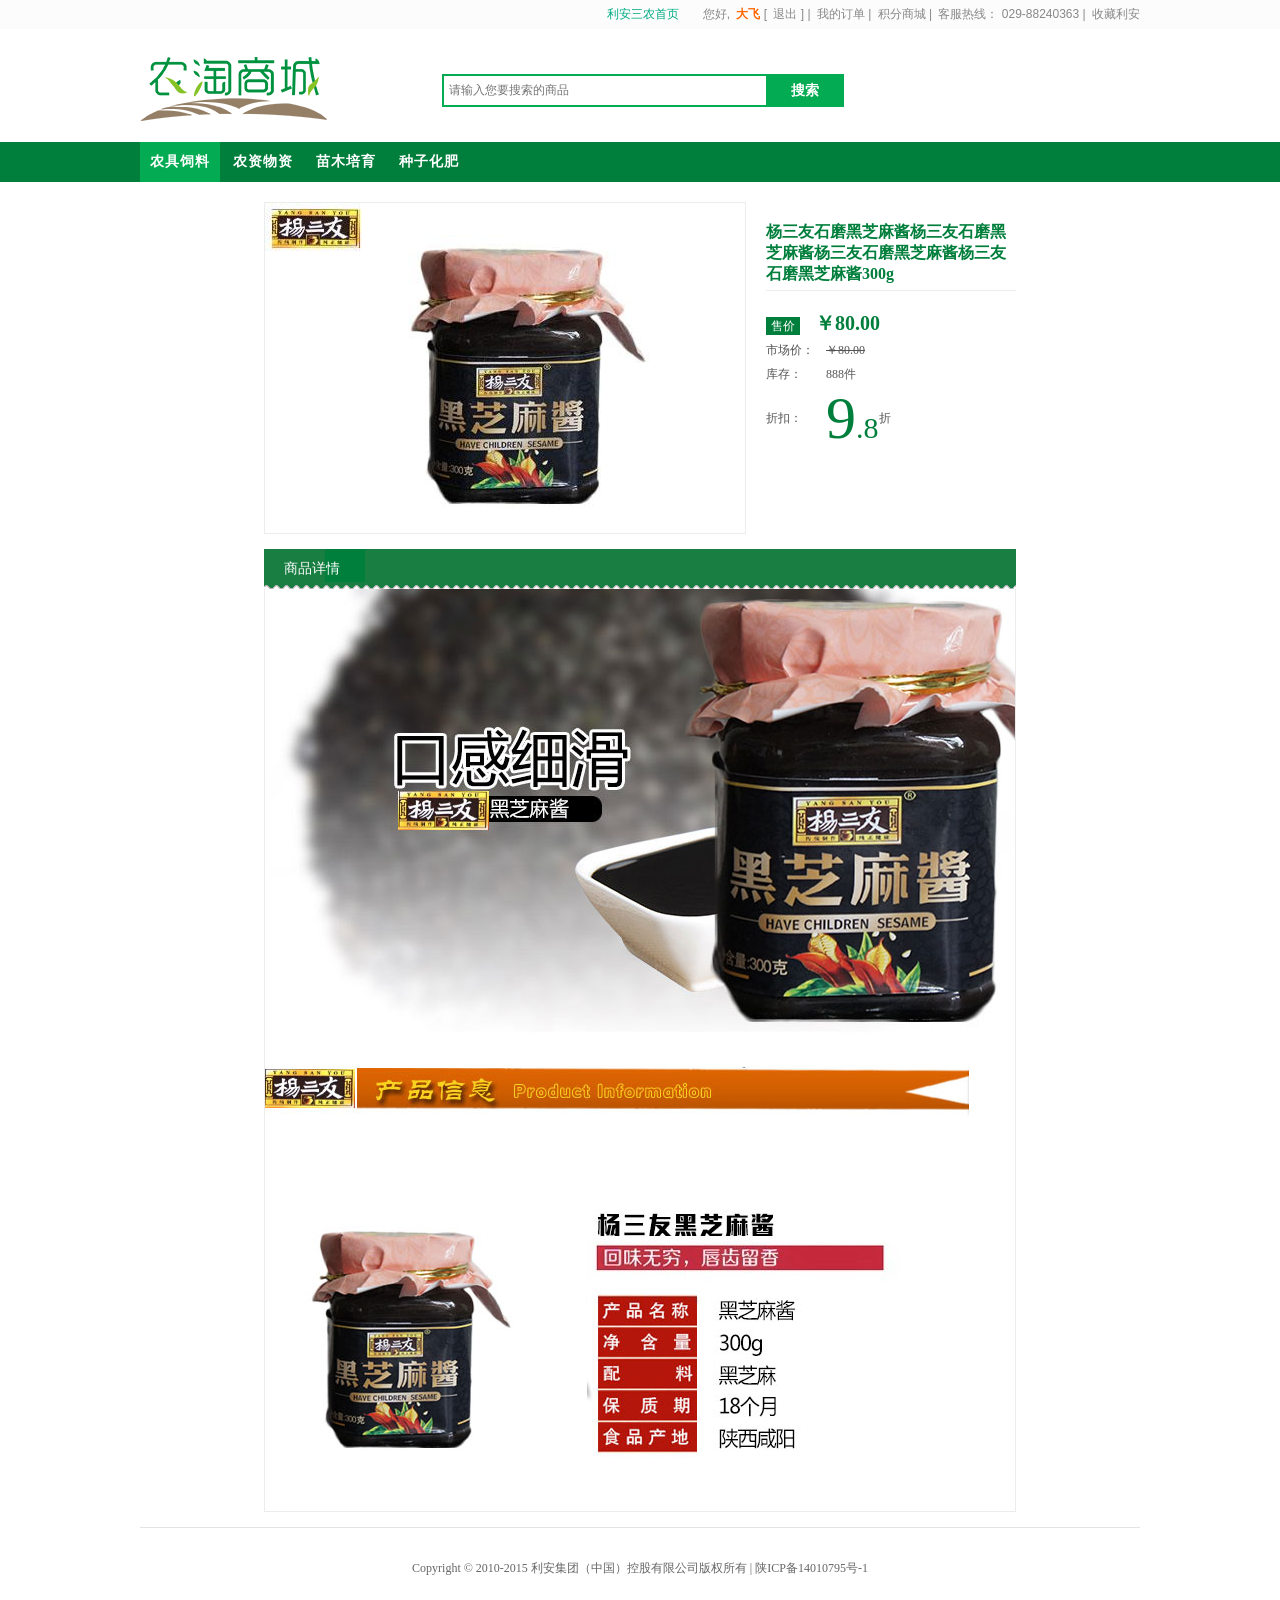
<file: index.html>
<!DOCTYPE html PUBLIC "-//W3C//DTD XHTML 1.0 Transitional//EN" "http://www.w3.org/TR/xhtml1/DTD/xhtml1-transitional.dtd">
<html xmlns="http://www.w3.org/1999/xhtml">
<head>
<meta http-equiv="Content-Type" content="text/html; charset=utf-8" />
<title>2购物车</title>
<link href="css/reset.css" rel="stylesheet" type="text/css" />
<link href="css/public.css" rel="stylesheet" type="text/css" />
<link href="css/page.css" rel="stylesheet" type="text/css" />
<link href="css/index.css" rel="stylesheet" type="text/css" />
</head>
<!---->
<body>
<div id="nav" class="nav">
<!--sign start-->
<div class="sign">
    <div class="header">
        <div class="head_03_right">
            <a href="http://www.lianshequ.com" class="none2">
                利安三农首页
            </a>
            您好,
            <strong>
                <a href="http://mall.lianshequ.com/Users.html" style="color:#FF6600;font-weight:bold;">
                    大飞
                </a>
            </strong>
            [
            <a id="logout" href="javascript:;">
                退出
            </a>
            ] |
            <a href="http://mall.lianshequ.com/Users/buyer.html" class="nonr_a">
                我的订单
            </a>
            |
            <a href="http://mall.lianshequ.com/Jifen.html" target="_blank" class="nonr_a">
                积分商城
            </a>
            |
            <a class="nonr_a phoneno">
                客服热线： 029-88240363
            </a>
            |
            <a href="javascript:void(0)" onClick="shoucang(document.title,window.location)"
            class="wd">
                收藏利安
            </a>
        </div>
    </div>
</div>
<!--sign end-->
<!--title start-->
<div class="logotop">
    <div class="logotop_left">
        <a href="http://mall.lianshequ.com/">
            <img src="images/logo.png" alt="农淘商城 " />
        </a>
    </div>
    <div class="logotop_right">
        <form action="/s/0.html" method="get" id="search_form">
            <script>
                jQuery(function($) {
                    if (! ('placeholder' in document.createElement('input'))) {
                        $('#search-keyword').focusin(function() {
                            if ($(this).val() == $(this).attr('placeholder')) {
                                $(this).val("");
                            }
                        }).focusout(function() {
                            if ($(this).val() == "") {
                                $(this).val($(this).attr('placeholder'));
                            }
                        });
                    }
                });
            </script>
            <script>
                //	var imgflag = 0;
                //	alert(imgflag);
                $(function() {
    
    })
            </script>
            <table>
                <tr>
                    <td>
                        <input class="text" name="k" type="text" id="search-keyword" value=""
                        placeholder="请输入您要搜索的商品" />
                    </td>
                    <td>
                        <input type="submit" class="bottom" value="搜索" />
                    </td>
                </tr> 
            </table>
        </form>
    </div>
    
</div>
<!--title end-->
<div class="clear"></div>
<!--Navigation start-->
<div class="nav-con">
    <div class="navigation">
        <a href="#" title="" class="active">农具饲料</a>
        <a href="#" title="">农资物资</a>
        <a href="#" title="">苗木培育</a>
        <a href="#" title="">种子化肥</a>
    </div>
</div>
<!--Navigation end-->
</div>

<!--content start-->
<div class="content">
	<div class="preview">
    	<div class="preview_left">
        	<img src="images/cs.jpg"/>
        </div>
    	<div class="preview_right">
        	<h4>杨三友石磨黑芝麻酱杨三友石磨黑芝麻酱杨三友石磨黑芝麻酱杨三友石磨黑芝麻酱300g</h4>
            <p><span>售价</span><font class="sj">￥80.00</font></p>
            <p><i>市场价：</i><font class="sc">￥80.00</font></p>
            <p><i>库存：</i><font>888件</font></p>
            <p style="margin-top:20px;"><i>折扣：</i><em><b>9</b>.8</em>折</p>
        </div>
        <div class="clear"></div>
        <div class="details">商品详情</div>
        <div class="preview_cont">
        	<img src="images/1.jpg"/>
        	<img src="images/2.jpg"/>
        </div>
    </div>
</div>
<!--content end-->
<!--footer start-->
<div class="footer">
	<p>Copyright © 2010-2015 利安集团（中国）控股有限公司版权所有 | 陕ICP备14010795号-1</p>
</div>
<!--footer end-->
</body>
</html>
</file>
<file: css/public.css>
@charset "utf-8";
/* CSS Document */
/*
	农淘商城首页
	Author:Parker
	Date:2015/6/30
*/

/*登录开始*/
.sign {
	width: 100%;
	height: 29px;
	background: #fcfcfc;
	color: #888;
}

.header {
	width: 1000px;
	height: 29px;
	margin: 0 auto;
	color: #888;
}

.header a {
	color: #888;
	margin-left: 3px;
}

.header a:hover {
	color: #f67a06;
}

.head_03_left {
	height: 29px;
	line-height: 29px;
	float: left;
	display: inline;
	text-align: left;
	font-family: Verdana, Geneva, sans-serif;
	font-size: 12px;
	color: #888;
}

.head_03_right {
	height: 29px;
	line-height: 29px;
	float: right;
	display: inline;
	text-align: right;
	font-family: Verdana, Geneva, sans-serif;
	font-size: 12px;
	color: #888;
}

.none {
	margin-right: 10px;
}

.head_03_right .none2 {
	margin-right: 20px;
	color: #00ab84;
}
/*登录结束*/

.logotop {
	width: 1000px;
	height: 78px;
	margin: 0 auto;
	margin-top: 20px;
}

.logotop_left {
	width: 280px;
	height: 78px;
	float: left;
	display: inline;
}

.logotop_right {
	width: 411px;
	height: 33px;
	margin-left: 20px;
	margin-top: 23px;
	float: left;
	display: inline;
}

.logotop_right form .text {
	width: 318px;
	height: 29px;
	border: solid 2px #03ac53 !important;
	line-height: 29px;
	font-size: 12px;
	padding-left: 5px;
	color: #666666;
	outline: none;
}

.logotop_right form .bottom {
	width: 78px;
	height: 33px;
	background: #03ac53 !important;
	border: none;
	cursor: pointer;
	position: relative;
	left: -5px;
	color: #fff;
	font-size: 14px;
	font-weight: bold;
}

.logotop_right table strong {
	font-weight: normal;
	color: #666666;
	position: relative;
	top: 3px;
}

.logotop_right table a {
	margin-right: 10px;
	color: #666666;
	position: relative;
	top: 3px;
}

.logotop_right table a:hover {
	color: #2f6ebe;
}

.gwc {
	width: 150px;
	height: 31px;
	border: solid 1px #e3e3e3;
	background: url(../images/gwc.png) no-repeat 12px center;
	float: right;
	display: inline;
	line-height: 33px;
	text-align: center;
	color: #666666;
	padding-left: 10px;
	margin-top: 23px;
	position: relative;
}

.gwc a {
	color: #666666;
}

.gwc a:hover {
	color: #ff7500;
	text-decoration: none;
}

.gwc .gwc2 {
	margin-left: 30px;
}

.gwc img {
	margin-left: 5px;
	margin-top: 2px;
	position: relative;
	top: 3px;
	_ top: 13px;
	left: -5px;
}

.wdla {
	width: 80px;
	height: 40px;
	float: left;
	display: inline;
	line-height: 40px;
	text-align: center;
	position: absolute;
	top: 19px;
	right: 170px;
	border: solid 1px #cccccc;
	padding-left: 7px;
	background: #fbfbfb;
}

.wdla a {
	color: #666666;
	background: url(../images/wdla.png) no-repeat left center;
	display: block;
	width: 80px;
	height: 40px;
	padding-left: 6px;
}

.wdla a:hover {
	color: #ff7500;
}

.imghover {
	-webkit-transform: rotate(-90deg);
	-moz-transform: rotate(-90deg);
	-ms-transform: rotate(-90deg);
	transform: rotate(-90deg);
}

.settleup-content {
	width: 350px;
	border: solid 1px #e3e3e3;
	background: #fff;
	border-top: none;
	position: absolute;
	right: -1px;
	top: 31px;
	display: none;
}

.shoplist {
	max-height: 300px !important;
	overflow: hidden;
}

.settleup-content table {
	width: 100%;
	margin: 0;
	padding: 0;
	background: #fff;
}

.settleup-content table tr {
	border: 1px dotted #ccc;
	border-left: none;
	border-right: none;
	height: 75px;
	margin: 0;
	padding: 0;
}

.settleup-content table tr:hover {
	background: #f9f9f9;
}

.settleup-content table tr td:first-child {
	width: 70px;
	margin: 0;
	padding: 0;
}

.settleup-content table tr td:first-child img {
	width: 50px;
	height: 50px;
	border: 1px dotted #cccccc;
	padding: 5px;
	margin: 0;
}

.settleup-content table tr td:nth-child(2) {
	width: 160px;
	height: 60px;
	line-height: 20px;
	padding: 5px 0;
	font-size: 12px;
	color: #666;
	text-align: left;
}

.settleup-content table tr td:nth-child(2) a {
	color: #666;
	text-decoration: none;
}

.settleup-content table tr td:nth-child(2) a:hover {
	color: #cc3333;
	text-decoration: underline;
}

.settleup-content table tr td:nth-child(3) {
	width: 80px;
	height: 70px;
	font-size: 12px;
	color: #666;
}

.settleup-content table tr td:nth-child(3) span {
	color: #cc3333;
	font-weight: bold;
	font-family: Microsoft YaHei;
}

.total {
	width: 330px;
	height: 50px;
	background: #ddd;
	padding: 0 10px;
	text-align: right;
}

.total .shopNum {
	font-family: Microsoft YaHei;
	font-size: 14px;
	line-height: 50px;
	margin-right: 10px;
}

.total .shopNum b {
	color: #cc3333;
	font-weight: bold;
}

.goGwc {
	display: inline-block;
	width: 90px;
	height: 30px;
	margin-top: 6px;
	background: #E4393C;
	color: #fff;
	text-align: center;
	font-weight: 700;
	line-height: 30px;
	border-radius: 3px;
	-moz-border-radius: 3px;
	-webkit-border-radius: 3px;
}

a.goGwc {
	color: #fff !important;
	text-decoration: none;
}

.goGwc:hover {
	background: #f8272b;
}

.nogoods {
	background: #fff url(../images/nogoods.jpg) no-repeat;
	height: 50px;
	line-height: 50px;
	margin: 20px;
	margin-left: 40px;
	padding-left: 30px;
	font-family: Microsoft YaHei;
	font-size: 13px;
	color: #555;
	z-index: 9999;
	/*display:none;*/
}

/*导航开始*/
.nav {
	width: 100%;
	background: #fff;
	position: relative;
	top: 0;
	left:0;
}

.nav-con {
	width: 100%;
	height: 40px;
	background: #007f3c;
	margin-top: 15px;
}

.navigation {
	width: 1000px;
	height: 40px;
	margin: 0 auto;
}

.navigation a {
	display: inline-block;
	width: 80px;
	height: 40px;
	line-height: 40px;
	font-family: Microsoft YaHei;
	font-size: 14px;
	text-align: center;
	color: #fff;
	font-weight: bold;
	letter-spacing: 1px;
}

.navigation .active {
	background: #03ac53;
	color: #fff;
}
/*导航结束*/
/*主体内容开始*/
.content {
	width: 1000px;
	height: auto;
	margin: 0 auto;
	margin-top: 20px;
}
/*主体内容结束*/
/*尾部开始*/
.footer {
	width: 1000px;
	height: auto;
	border-top: solid 1px #e3e3e3;
	margin: 0 auto;
	margin-top: 15px;
}

.footer p {
	text-align: center;
	line-height: 80px;
	height: 80px;
	font-family: Microsoft YaHei;
	color: #666;
}
/*尾部结束*/
</file>
<file: css/page.css>
@charset "utf-8";
/* CSS Document */

/*
	分页样式
	Author:Parker
	Date:2015/6/25
*/

.page{
	clear:both;
	width:100%;
	text-align:right;
	height:45px;
	line-height:60px;
}
.page a{
	margin-left:2px;
	*zoom: 1;
	padding: 4px 10px 4px;
	margin-bottom: 0;
	font-size: 13px;
	line-height: 18px;
	color: #333333;
	text-align: center;
	text-shadow: 0 1px 1px rgba(255, 255, 255, 0.75);
	vertical-align: middle;
	background-color: #f5f5f5;
	background-image: -moz-linear-gradient(top, #ffffff, #e6e6e6);
	background-image: -ms-linear-gradient(top, #ffffff, #e6e6e6);
	background-image: -webkit-gradient(linear, 0 0, 0 100%, from(#ffffff), to(#e6e6e6));
	background-image: -webkit-linear-gradient(top, #ffffff, #e6e6e6);
	background-image: -o-linear-gradient(top, #ffffff, #e6e6e6);
	background-image: linear-gradient(top, #ffffff, #e6e6e6);
	background-repeat: repeat-x;
	filter: progid:DXImageTransform.Microsoft.gradient(startColorstr='#ffffff', endColorstr='#e6e6e6', GradientType=0);
	border-color: #e6e6e6 #e6e6e6 #bfbfbf;
	border-color: rgba(0, 0, 0, 0.1) rgba(0, 0, 0, 0.1) rgba(0, 0, 0, 0.25);
	filter: progid:dximagetransform.microsoft.gradient(enabled=false);
	border: 1px solid #cccccc;
	border-bottom-color: #b3b3b3;
	-webkit-border-radius: 4px;
	-moz-border-radius: 4px;
	border-radius: 4px;
	-webkit-box-shadow: inset 0 1px 0 rgba(255, 255, 255, 0.2), 0 1px 2px rgba(0, 0, 0, 0.05);
	-moz-box-shadow: inset 0 1px 0 rgba(255, 255, 255, 0.2), 0 1px 2px rgba(0, 0, 0, 0.05);
	box-shadow: inset 0 1px 0 rgba(255, 255, 255, 0.2), 0 1px 2px rgba(0, 0, 0, 0.05);
	cursor: pointer;
	*margin-left: .3em;	
	behavior:url(PIE.htc);
}

.page .current{ 
	margin-left:2px;
	*zoom: 1;
	padding: 4px 10px 4px;
	margin-bottom: 0;
	font-size: 13px;
	line-height: 18px;
	color: #333333;
	text-align: center;
	text-shadow: 0 1px 1px rgba(255, 255, 255, 0.75);
	vertical-align: middle;
	background-color: #f5f5f5;
	background-image: -moz-linear-gradient(top, #ffffff, #e6e6e6);
	background-image: -ms-linear-gradient(top, #ffffff, #e6e6e6);
	background-image: -webkit-gradient(linear, 0 0, 0 100%, from(#ffffff), to(#e6e6e6));
	background-image: -webkit-linear-gradient(top, #ffffff, #e6e6e6);
	background-image: -o-linear-gradient(top, #ffffff, #e6e6e6);
	background-image: linear-gradient(top, #ffffff, #e6e6e6);
	background-repeat: repeat-x;
	filter: progid:DXImageTransform.Microsoft.gradient(startColorstr='#ffffff', endColorstr='#e6e6e6', GradientType=0);
	filter: progid:dximagetransform.microsoft.gradient(enabled=false);
	border-bottom-color: #b3b3b3;
	-webkit-border-radius: 4px;
	-moz-border-radius: 4px;
	border-radius: 4px;
	-webkit-box-shadow: inset 0 1px 0 rgba(255, 255, 255, 0.2), 0 1px 2px rgba(0, 0, 0, 0.05);
	-moz-box-shadow: inset 0 1px 0 rgba(255, 255, 255, 0.2), 0 1px 2px rgba(0, 0, 0, 0.05);
	box-shadow: inset 0 1px 0 rgba(255, 255, 255, 0.2), 0 1px 2px rgba(0, 0, 0, 0.05);
	cursor: pointer;
	*margin-left: .3em;
	background:#59a8eb;
	color:#fff;
	behavior:url(PIE.htc);
}
.page a:hover,
.page a:active,
.page a.active,
.page a.disabled,
.page a[disabled] {
	background-color: #e6e6e6;
}
.page a:active,
.page a.active {
	background-color: #cccccc \9;
}
.page a:first-child {
	*margin-left: 0;
}
.page a:hover {
	color: #333333;
	text-decoration: none;
	background-color: #e6e6e6;
	background-position: 0 -15px;
	-webkit-transition: background-position 0.1s linear;
	-moz-transition: background-position 0.1s linear;
	-ms-transition: background-position 0.1s linear;
	-o-transition: background-position 0.1s linear;
	transition: background-position 0.1s linear;
}
.page a:focus {
	outline: thin dotted #333;
	outline: 5px auto -webkit-focus-ring-color;
	outline-offset: -2px;
}
.page a.active,
.page a:active {
	background-image: none;
	-webkit-box-shadow: inset 0 2px 4px rgba(0, 0, 0, 0.15), 0 1px 2px rgba(0, 0, 0, 0.05);
	-moz-box-shadow: inset 0 2px 4px rgba(0, 0, 0, 0.15), 0 1px 2px rgba(0, 0, 0, 0.05);
	box-shadow: inset 0 2px 4px rgba(0, 0, 0, 0.15), 0 1px 2px rgba(0, 0, 0, 0.05);
	background-color: #e6e6e6;
	background-color: #d9d9d9 \9;
	outline: 0;
}
.page a.disabled,
.page a[disabled] {
	cursor: default;
	background-image: none;
	background-color: #e6e6e6;
	opacity: 0.65;
	filter: alpha(opacity=65);
	-webkit-box-shadow: none;
	-moz-box-shadow: none;
	box-shadow: none;
}
.page .rows{
	margin-left:5px;
}
</file>
<file: css/index.css>
@charset "utf-8";
/* CSS Document */
/*
	农淘商城首页
	Author:Parker
	Date:2015/6/30
*/
*{
	margin:0;
	padding:0;
}
body{
	font-size:12px;
	color:#555;
	-webkit-font-smoothing:antialiased;
	
}

a{
	text-decoration:none;
}
a:hover{
	text-decoration:underline;
}
img{
	border:none;
	overflow:hidden;
}
li{
	list-style:none;
}



/*主体内容开始*/
.content {
	width: 1000px;
	height: auto;
	margin: 0 auto;
	margin-top: 20px;
}

.con-top {
	width: 100%;
	height: 30px;
	border-bottom: solid 2px #e3e3e3;
}

.con-top span {
	line-height: 24px;
	font-size: 14px;
	font-family: Microsoft YaHei;
	background: url(../images/sanjiao.gif) no-repeat left center;
	padding-left: 18px;
	margin-left: 8px;
}

.con-stat {
	width: 100%;
	height: 40px;
	line-height: 40px;
	margin-bottom: 5px;
	font-family: Microsoft YaHei;
}

.con-stat-left {
	width: 100px;
	float: left;
	display: inline;
	margin-left: 10px;
}

.con-stat-right {
	width: 400px;
	float: right;
	display: inline;
	text-align: right;
	margin-right: 5px;
}

.con-stat-right span {
	display: inline-block;
	height: 24px;
	text-align: center;
	border: solid 1px #e3e3e3;
	line-height: 24px;
	margin-right: 5px;
	padding-left: 10px;
	padding-right: 10px;
	cursor:pointer;
}

.con-stat-right .top {
	background: url(../images/top.png) no-repeat left center;
	padding-left: 20px;
}

.con-stat-right .btm {
	background: url(../images/bottom.png) no-repeat left center;
	padding-left: 20px;
}

.con-sub {
	width: 1000px;
	height: auto;
	font-size: 0;
}

.con-shop {
	font-size: 14px;
	width: 318px;
	height: 298px;
	float: left;
	display: inline;
	margin: 5px 6px;
	border: solid 1px #e3e3e3;
	-webkit-border-radius: 5px;
	-moz-border-radius: 5px;
	-o-border-radius: 5px;
	border-radius: 5px;
	background: #fafafa;
	z-index: 2;
	text-align: center;
	cursor: pointer;
	behavior:url(PIE.htc);
}
.con-shop:hover {
	font-size: 14px;
	width: 318px;
	height: 298px;
	float: left;
	display: inline;
	margin: 5px 6px;
	border: solid 1px #007f3c;
	-webkit-border-radius: 5px;
	-moz-border-radius: 5px;
	-o-border-radius: 5px;
	border-radius: 5px;
	background: #fafafa;
	z-index: 2;
	text-align: center;
	cursor: pointer;
	behavior:url(PIE.htc);
}

.con-shop img {
	width: 300px;
	height: 206px;
	margin-top: 9px;
	-moz-transition: all 1s;
	-webkit-transition: all 1s;
	-o-transition: all 1s;
	transition: all 1s;
}

.con-shop img:hover {
	-webkit-box-shadow: 0px 0px 10px #007f3c;
	-moz-box-shadow: 0px 0px 10px #007f3c;
	-o-box-shadow: 0px 0px 10px #007f3c;
	box-shadow: 0px 0px 10px #007f3c;
}

.con-shop h4 {
	font-family: Microsoft YaHei;
	font-size: 14px;
	line-height: 40px;
	color: #666;
	font-weight: bold;
}

.con-shop h5 {
	font-family: Microsoft YaHei;
	font-size: 16px;
	line-height: 40px;
	color: #03ac53;
	font-weight: bold;
	position: relative;
}

.con-shop h5 span {
	position: absolute;
	right: 10px;
	top: 0px;
	font-size: 12px;
	color: #888;
	font-weight: normal;
}

.page div {
	padding-right: 5px;
}

.page .current {
	background: #03ac53 !important;
}
/*主体内容结束*/

/*购物车开始*/
.shopcat{ width:998px; border:solid 1px #e3e3e3; margin-top:15px;}
.shopcat .shop-title{ width:998px; height:40px; line-height:40px; background:#f7f7f7;}
.shopcat .shop-title span{ color:#666;font-family: Microsoft YaHei;} 
.shopcat .shop-title .shop-one{ margin-left:25px;}
.shopcat .shop-title .shop-one input{ vertical-align:middle; margin-right:5px;}
.shopcat .shop-title .shop-two{ margin-left:160px; }
.shopcat .shop-title .shop-tr{ margin-left:200px;}
.shopcat .shop-title .shop-four{ margin-left:110px;}
.shopcat .shop-title .shop-five{ margin-left:110px;}
.shopcat .shop-title .shop-six{ margin-left:110px;}

.shopcat .cat{ width:998px;}
.shopcat .cat .cat-box{ width:998px; height:100px; border-bottom:dotted 1px #e3e3e3; 	-moz-transition: all 1s;
	-webkit-transition: all 1s;
	-o-transition: all 1s;
	transition: all 1s; cursor:pointer; color:#888;}
.shopcat .cat .cat-box:hover{background:#f8fffb;}
.shopcat .cat .cat-box .cat-box-one{ width:62px; height:100px;  text-align:center;  float:left; display:inline; }
.shopcat .cat .cat-box .cat-box-one input{ margin-top:40px;}
.shopcat .cat .cat-box .cat-box-two{ width:350px; height:100px;  text-align:center;  float:left; display:inline; margin-left:14px;  }
.shopcat .cat .cat-box .cat-box-two .commodity{ width:300px; height:59px; margin:0 auto; margin-top:20px;}
.shopcat .cat .cat-box .cat-box-two .commodity img{ width:80px; height:55px; padding:2px; border:dotted 1px #ccc; float:left;}
.shopcat .cat .cat-box .cat-box-two .commodity h4{ width:180px; float:left; line-height:20px; padding-left:15px; text-align:left;}
.shopcat .cat .cat-box .cat-box-two .commodity h4 a{ color:#007f3c;}
.shopcat .cat .cat-box .cat-box-tr{ width:88px; height:100px;  text-align:center; float:left; display:inline; line-height:100px;  }
.shopcat .cat .cat-box .cat-box-four{ width:120px; height:100px;  text-align:center;   float:left; display:inline;margin-left:33px; line-height:100px;  }
.shopcat .cat .cat-box .cat-box-five{ width:120px; height:100px;  text-align:center;  float:left; display:inline;margin-left:17px; line-height:100px;  }
.shopcat .cat .cat-box .cat-box-six{ width:120px; height:100px;  text-align:center;  float:left; display:inline;  margin-left:17px; line-height:100px;}
.goodsNum{width:38px; height:20px; border:1px solid #CCC; margin:0 6px 0 6px; text-align:center;}
.jian{color:#351C20; width:19px; height:19px; padding:1px 7px; border:1px solid #ccc;}
.jia{color:#351C20; width:19px; height:19px; padding:1px 5px; border:1px solid #ccc; cursor:pointer;}
.changeJian{ cursor: not-allowed; opacity: 0.3; filter:alpha(opacity=30);}
.set{ width:100%; height:60px; line-height:60px; text-align:right;}
.set input{ margin-right:20px; margin-left:10px; cursor:pointer; width:100px; height:36px;}
/*购物车结束*/

/*收货人信息开始*/
.consignee{ width:100%; height:auto;}
.consignee form{ display:block; width:330px; margin:0 auto; margin-top:40px; margin-bottom:60px;}
.consignee form label{ font-family: Microsoft YaHei; font-size:14px; color:#666;}
.consignee form input{ width:250px; height:40px; line-height:40px; border:none; border:solid 1px #e3e3e3; outline:none; margin-top:25px;  -webkit-border-radius:3px; -moz-border-radius:3px; -o-border-radius:3px; border-radius:3px;  behavior:url(PIE.htc); font-family: Microsoft YaHei; font-size:14px; color:#666; }
.consignee form input[type="text"]{ padding-left:10px;}
.consignee form .btn{ width:100px; font-family: Microsoft YaHei; cursor:pointer; margin-left:224px; color:#fff; border:none; background:none; background:#03ac53;}
.consignee form .btn:hover{background:#007f3c;}
/*收货人结束*/

/*修改密码开始*/
.personal{ width:998px; height:auto; margin:0 auto; margin-top:15px; overflow:hidden; border:1px solid #e3e3e3;}
.pes-left{ width:200px;  float:left; display:inline; }
.pes-left ul{}
.pes-left ul li{ width:100%; height:40px; line-height:40px; text-align:center; border-bottom:dotted 1px #e3e3e3;}
.pes-left ul li a{ text-decoration:none; font-family: Microsoft YaHei; font-size:14px; color:#666; }
.password{ background:url(../images/password.png) no-repeat left center; padding-left:20px;}
.person{background:url(../images/person.png) no-repeat left center; padding-left:20px; }
.pes-right{ width:797px;  float:right; display:inline;  border-left:1px solid #e3e3e3; }
.current{ background:#e3e3e3; }
.current a{color:#000 !important;}

.pes-right .pass{ display:block; width:530px; margin:0 auto; margin-top:40px; margin-bottom:60px;}
.pes-right .pass label{ font-family: Microsoft YaHei; font-size:14px; color:#666; display:inline-block; width:115px; text-align:right;}
.pes-right .pass input{ width:250px; height:40px; line-height:40px; border:none; border:solid 1px #e3e3e3; outline:none; margin-top:25px;  -webkit-border-radius:3px; -moz-border-radius:3px; -o-border-radius:3px; border-radius:3px;  behavior:url(PIE.htc); font-family: Microsoft YaHei; font-size:14px; color:#666; }
.pes-right .pass input{ padding-left:10px;}
.pes-right .pass .btn{ width:100px; font-family: Microsoft YaHei; cursor:pointer; margin-left:282px; color:#fff; border:none; background:none; background:#03ac53; padding:0;}
.pes-right .pass .btn:hover{background:#007f3c;}
.pes-right .pass span{ margin-left:5px; color:#999;}
.detailed{ height:90px;  text-align:right; padding-right:20px;}
.detailed select{ height:40px; line-height:40px; border:none; border:solid 1px #e3e3e3; outline:none; margin-top:25px;  -webkit-border-radius:3px; -moz-border-radius:3px; -o-border-radius:3px; border-radius:3px;  behavior:url(PIE.htc); font-family: Microsoft YaHei; font-size:14px; color:#666; padding-left:5px;}
.detailed input{ width:250px; height:40px; line-height:40px; border:none; border:solid 1px #e3e3e3; outline:none; margin-top:25px;  -webkit-border-radius:3px; -moz-border-radius:3px; -o-border-radius:3px; border-radius:3px;  behavior:url(PIE.htc); font-family: Microsoft YaHei; font-size:14px; color:#666; }
.detailed input{ padding-left:10px;}
.detailed .btn{ width:100px; font-family: Microsoft YaHei; cursor:pointer; color:#fff; border:none; background:none; background:#03ac53; padding:0;}
.detailed .btn:hover{background:#007f3c;}

/*修改密码结束*/

/*个人中心开始*/
.persons{ width:100%;}
.persons .shop-title{ width:100%; height:40px; line-height:40px; background:#f7f7f7;}
.persons .shop-title span{ color:#666;font-family: Microsoft YaHei;} 
.persons .shop-title .shop-one{ margin-left:25px;}
.persons .shop-title .shop-one input{ vertical-align:middle; margin-right:5px;}
.persons .shop-title .shop-two{ margin-left:120px; }
.persons .shop-title .shop-tr{ margin-left:102px;}
.persons .shop-title .shop-four{ margin-left:20px;}
.persons .shop-title .shop-five{ margin-left:45px;}
.persons .shop-title .shop-six{ margin-left:50px;}
.persons .shop-title .shop-seven{ margin-left:90px;}
.persons .cat{ width:998px;}
.persons .cat table{ border:solid 1px #f8f6f4; margin-top:20px; margin-left:28px;}
.persons .cat table tr td{ font-size:12px; border:solid 1px #F8F6F4; color:#666;}

.paddingleft10{ padding-left:10px;}
.pic{ float:left; margin-right:10px;}
.shopname{ float:left; width:100px; margin-top:10px;}
.danjia{ float:left; width:100px; line-height:30px; margin-top:10px; margin-left:10px; text-align:center;}
.shuliang{ float:left; line-height:30px; margin-top:10px;}
.persons .cat .buyertab{border-width:1px 0 0 1px;}
.persons .cat .buyertab td{border-width:0 1px 1px 0; }
.box3j{ margin:10px 0 10px 10px;}
.persons .page{ margin-bottom:20px; }
/*个人中心结束*/


/*二级分类开始*/
.classification{ width:1000px;  margin:0 auto; margin-top:20px;}
.classification a{color:#007f3c; text-decoration:none; font-family:Microsoft YaHei; font-size:24px; font-weight:bold; border:solid 1px #007f3c;  display:inline-block; width:200px; height:180px; line-height:180px;  text-align:center;-webkit-border-radius:3px; -moz-border-radius:3px; -o-border-radius:3px; border-radius:3px;	-moz-transition: all 0.5s; -webkit-transition: all 0.5s; -o-transition: all 0.5s; transition: all 0.5s; cursor:pointer; margin:15px 11px 18px;padding-left:10px; padding-right:10px;
}
.classification a:hover{background:#007f3c;  color:#fff !important;}

/*二级分类结束*/


/*预览开始*/
.preview{ width:752px; height:auto; overflow:hidden; margin:0 auto;}
.preview_left{ width:480px; height:330px; border:solid 1px #ececec;  float:left; display:inline;}
.preview_right{ width:250px; height:332px; margin-left:20px; float:right; display:inline;}
.preview_right h4{  padding-bottom:5px; margin-top:20px; font-size:16px; font-family:Microsoft YaHei; font-weight:bold; border-bottom:solid 1px #ececec; color:#007f3c; margin-bottom:20px;}
.preview_right p{ font-family:Microsoft YaHei; line-height:24px;}
.preview_right p span{ padding:2px 5px; background:#007f3c; color:#fff;}
.preview_right p .sj{ font-size:20px; color:#007f3c; font-weight:bold; margin-left:15px;}
.preview_right p .sc{ text-decoration:line-through;}
.preview_right p i{ display:inline-block; width:60px; font-style:normal;}
.preview_right p em{ font-style:normal; font-size:30px; vertical-align:top; color:#007f3c;}
.preview_right p em b{ font-weight:normal; font-size:60px;}
.details{ width:100%; height:40px; margin-top:15px; line-height:40px; background:url(../images/newbg.jpg); color:#fff; font-size:14px; font-family:Microsoft YaHei; padding-left:20px; }
.preview_cont{ width:750px; height:auto; font-size:0; border:solid 1px #ececec; border-top:none; overflow:hidden;  }
/*预览结束*/
</file>
